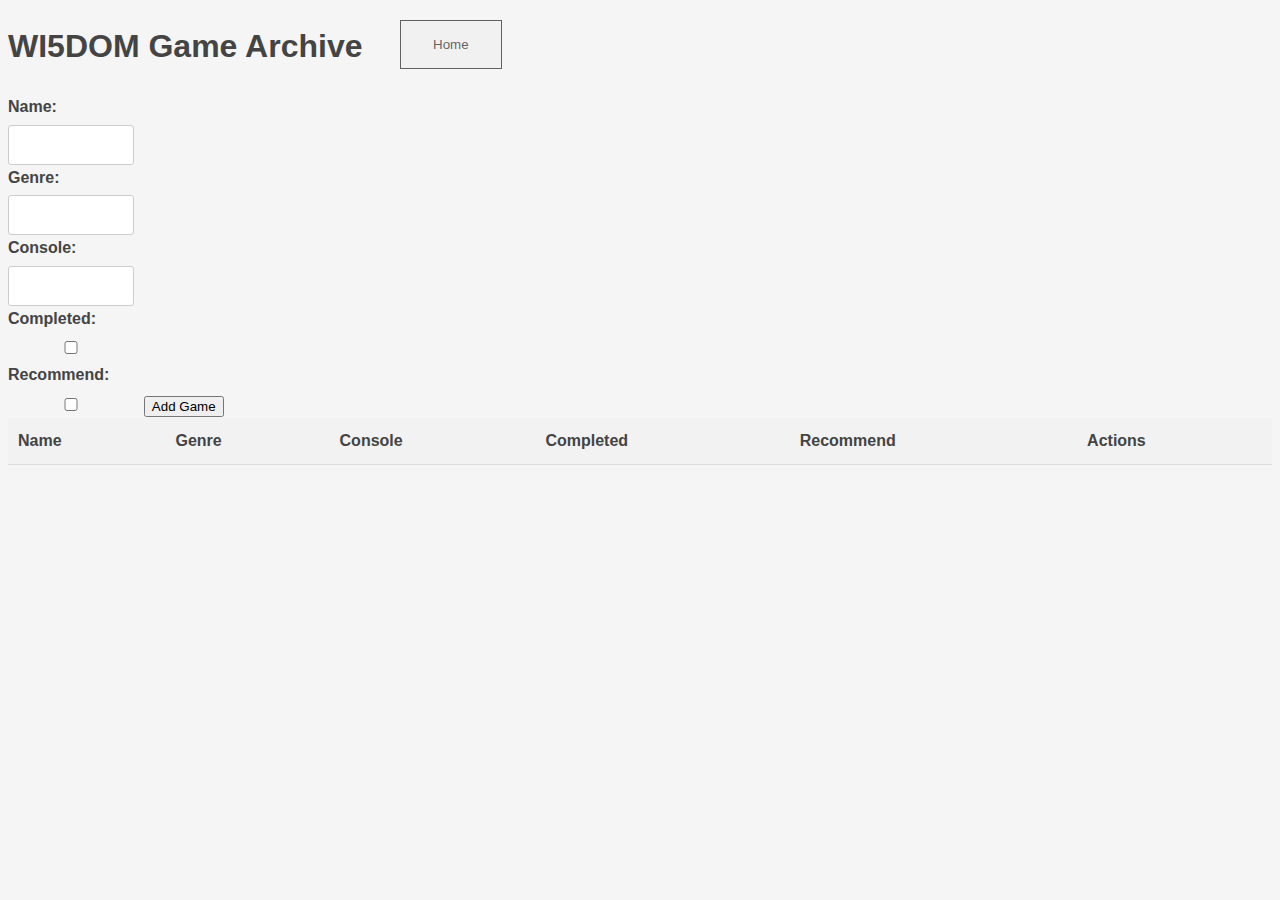
<file: vgarchive.html>
<!DOCTYPE html>
<html>
  <head>
    <meta charset="UTF-8">
    <title>WI5DOM Game Archive</title>
    <link rel="stylesheet" href="vgarchive.css">
    <script src="https://code.jquery.com/jquery-3.6.0.min.js"></script>
    <script src="vgarchive.js"></script>
  </head>
  <body>
     <button id="homeButton" onclick="window.location.href='home.html'">Home</button>
    <h1>WI5DOM Game Archive</h1>
    <form id="game-form">
      <label for="name">Name:</label>
      <input type="text" id="name">
      <label for="genre">Genre:</label>
      <input type="text" id="genre">
      <label for="console">Console:</label>
      <input type="text" id="console">
      <label for="completed">Completed:</label>
      <input type="checkbox" id="completed">
      <label for="recommend">Recommend:</label>
      <input type="checkbox" id="recommend">
      <button type="submit">Add Game</button>
    </form>
    <table id="game-table">
      <thead>
        <tr>
          <th>Name</th>
          <th>Genre</th>
          <th>Console</th>
          <th>Completed</th>
          <th>Recommend</th>
          <th>Actions</th>
        </tr>
      </thead>
      <tbody>
      </tbody>
    </table>
   
  </body>
</html>
</file>
<file: vgarchive.css>
/* Set the font family and size for the whole page */
body {
  font-family: 'Helvetica Neue', Helvetica, Arial, sans-serif;
  font-size: 16px;
  line-height: 1.6;
  color: #444;
  background-color: #f5f5f5;
}

/* Set a max-width for the content area */
.container {
  max-width: 960px;
  margin: 0 auto;
  padding: 0 20px;
  background-color: #fff;
  border-radius: 3px;
  box-shadow: 0 0 10px rgba(0, 0, 0, 0.1);
}

/* Add a header with a background color and white text */
header {
  background-color: #3c80f6;
  color: #fff;
  padding: 20px;
  text-align: center;
  border-radius: 3px 3px 0 0;
}

/* Style the h1 in the header */
header h1 {
  margin: 0;
  font-size: 36px;
}

/* Add some space between the header and the table */
header + table {
  margin-top: 40px;
}

/* Center the table on the page */
table {
  margin: 0 auto;
  border-collapse: collapse;
  width: 100%;
}

/* Style the table header row */
thead th {
  background-color: #f2f2f2;
  border-bottom: 1px solid #ddd;
  font-weight: bold;
  padding: 10px;
  text-align: left;
}

/* Style the table body rows */
tbody tr {
  background-color: #fff;
}

tbody td {
  border-bottom: 1px solid #ddd;
  padding: 10px;
}

/* Style the "Edit" and "Delete" buttons */
.edit, .delete {
  background-color: #fff;
  border: 1px solid #ccc;
  border-radius: 3px;
  color: #333;
  cursor: pointer;
  padding: 5px 10px;
  font-size: 12px;
  transition: all 0.2s ease-in-out;
}

.edit:hover, .delete:hover {
  background-color: #f2f2f2;
}

/* Style the form inputs */
input[type="text"], input[type="checkbox"] {
  margin-right: 5px;
  font-size: 16px;
  padding: 10px;
  border: 1px solid #ccc;
  border-radius: 3px;
  transition: all 0.2s ease-in-out;
  width: 10%;
  box-sizing: border-box;
}

input[type="text"]:focus, input[type="checkbox"]:focus {
  outline: none;
  border: 1px solid #3c80f6;
    
}

input[type="checkbox"] {
  margin-left: 0;
}

label {
  font-weight: bold;
  display: block;
  margin-bottom: 5px;
}

/* Style the form submit button */
input[type="submit"] {
  background-color: #3c80f6;
  border: none;
  border-radius: 3px;
  color: #fff;
  cursor: pointer;
  font-size: 16px;
  padding: 10px;
  transition: all 0.2s ease-in-out;
  margin-top: 20px;
  height: 15%;
  
}

input[type="submit"]:hover {
  background-color: #2975d9;
}

#homeButton {
 
  border: 1px solid black;
  padding: 16px 32px;
  position: absolute;
  top: 20px;
  left: 400px;
  opacity: 0.6;

}

#homeButton:hover {
  opacity: 1;
}
</file>
